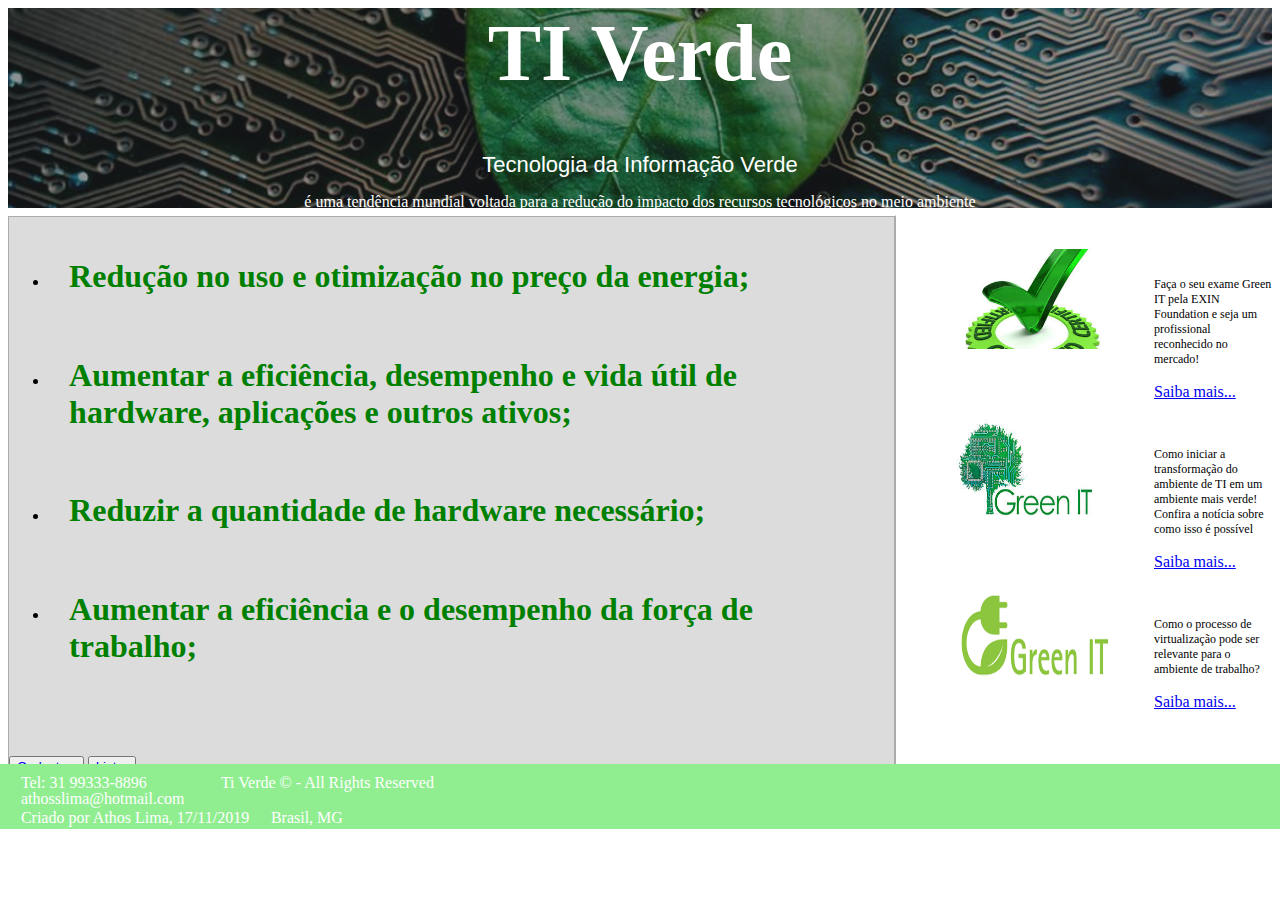
<file: index.html>
<!DOCTYPE html>
<html lang="pt-br">
<head>
	<meta charset="UTF-8"/>
	<title>TI Verde</title>
	<meta name="viewport" content="width=device-width, initial-scale=1, shrink-to-fit=no">
	<link href='index.css' rel= "stylesheet">
</head>
<body>
	<header class="masthead" style="background-image: url('img/ti_verde.jpg')">
    <div class="overlay"></div>
    <div class="container">
      <div class="row">
        <div class="col-lg-8 col-md-10 mx-auto">
          <div class="site-heading">
            <h1>TI Verde</h1>
            <span class="subheading">Tecnologia da Informação Verde</span>
            <p>é uma tendência mundial voltada para a redução do impacto dos recursos tecnológicos no meio ambiente</p>
          </div>
        </div>
      </div>
   	 </div>
 	 </header>
	<main>
	<article>
		<section>
			<ul>
				<li><p><h1 class="text_h1">Redução no uso e <span>otimização</span> no preço da energia;</h1></p></li>
				<li><p><h1 class="text_h1">Aumentar a eficiência, desempenho e vida útil de hardware, aplicações e outros ativos;</h1></p></li>
				<li><p><h1 class="text_h1">Reduzir a quantidade de hardware necessário;</h1></p></li>
				<li><p><h1 class="text_h1">Aumentar a eficiência e o desempenho da força de trabalho;</h1></p></li>
			</ul>
		</section>
		<section>
			<button class= "button_align"> <a href="Cadastro.html">Cadastrar</a></button>
			<button class= "button_aling"> <a href="Tabela.html"> Listar</a></button>
		</section>	
	</article>
	</main>
	<aside>
				<div>
					<div class="align">
						<img src="img/images.jfif">
							<ul>
							<p class="lead"> Faça o seu exame Green IT pela EXIN Foundation e seja um profissional reconhecido no mercado!</p>
							<p><a href="https://www.exin.com/certifications/exin-green-it-foundation-exam"> Saiba mais...</a></p>
							</ul>
					</div>
				</div>
				<div>
					<div class="align">
						<img src="img/images2.jfif">
							<ul>
							<p class="lead">Como iniciar a transformação do ambiente de TI em um ambiente mais verde! Confira a notícia sobre como isso é possível</p>
							<p><a href="https://www.tiespecialistas.com.br/ti-verde-como-iniciar-a-transformacao-do-ambiente-de-ti-em-um-ambiente-mais-verde/"> Saiba mais...</a></p>
							</ul>
					</div>
				</div>
				<div>
					<div class="align">
						<img src="img/download.png">
							<ul>
							<p class="lead">Como o processo de virtualização pode ser relevante para o ambiente de trabalho?</p>
							<p><a href="https://www.profissionaisti.com.br/2013/09/virtualizacao-e-a-ti-verde-sustentavel/"> Saiba mais...</a></p>
							</ul>
					</div>
	</aside>
	<!--Este é um rodapé--> 
	<footer>
		<!--Branco está bem ruim de ver-->
		<div class= "white">
			<p class= "alinhar">Ti Verde © - All Rights Reserved</p>
			<p class= "alinhar_esquerda">Criado por Athos Lima, 17/11/2019</p>
			<p class= "alinhar_esquerda_baixo">athosslima@hotmail.com</p>
			<p class= "alinhar_direita">Brasil, MG</p>
			<p class= "alinhar_direita_baixo">Tel: 31 99333-8896</p>
		</div>
	</footer>
</body>
</html>
</file>
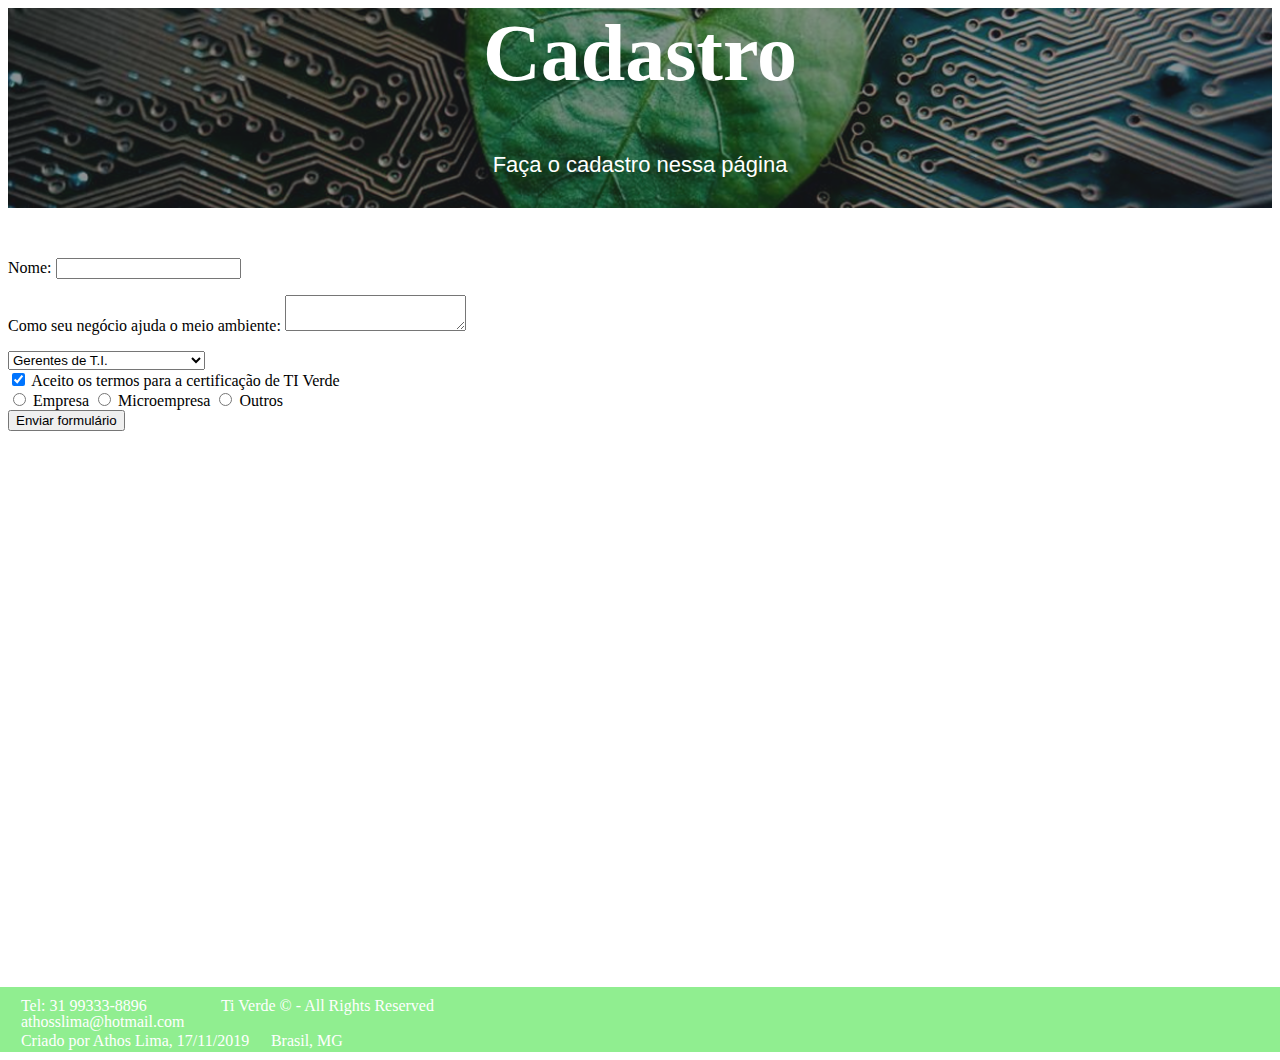
<file: Cadastro.html>
<!DOCTYPE html>
<html lang= "pt-br">
<head>
	<meta charset="UTF-8"/>
	<title>Cadastro</title>
	<meta name="viewport" content="width=device-width, initial-scale=1, shrink-to-fit=no">
	<link href='index.css' rel= "stylesheet">
</head>
<body>
	<header class="masthead" style="background-image: url('img/ti_verde.jpg')">
    <div class="overlay"></div>
    <div class="container">
      <div class="row">
        <div class="col-lg-8 col-md-10 mx-auto">
          <div class="site-heading">
            <h1>Cadastro</h1>
            <span class="subheading">Faça o cadastro nessa página</span>
          </div>
        </div>
      </div>
   	 </div>
 	 </header>
	<section>
		<form>
			<div>
				<label for="nome">Nome:</label>
				<input type="text" id="nome"/>
			</div>
			<div>
				<p><label for="textarea">Como seu negócio ajuda o meio ambiente:</label>
					<textarea></textarea></p>
				</div>
				<div>
					<select name="select">
						<option value="valor1" selected>Gerentes de T.I.</option> 
						<option value="valor2">Especialistas técnicos em T.I.</option>
						<option value="valor3">Outros</option>
					</select>
				</div>
				<div>
					<input type="checkbox" id="scales" name="scales" checked>
					<label for="scales">Aceito os termos para a certificação de TI Verde</label>
				</div>
				<div>
					<input type="radio" name="gender" value="male" /> Empresa
					<input type="radio" name="gender" value="female"/> Microempresa
					<input type="radio" name="gender" value="other"/> Outros
				</div>
				<div>
					<input type="submit" value="Enviar formulário">
				</div>	

			</form>
		</section>
	<!--Este é um rodapé--> 
	<footer>
		<div class= "white">
			<p class= "alinhar">Ti Verde © - All Rights Reserved</p>
			<p class= "alinhar_esquerda">Criado por Athos Lima, 17/11/2019</p>
			<p class= "alinhar_esquerda_baixo">athosslima@hotmail.com</p>
			<p class= "alinhar_direita">Brasil, MG</p>
			<p class= "alinhar_direita_baixo">Tel: 31 99333-8896</p>
		</div>
	</footer>
	</body>
	</html>
</file>
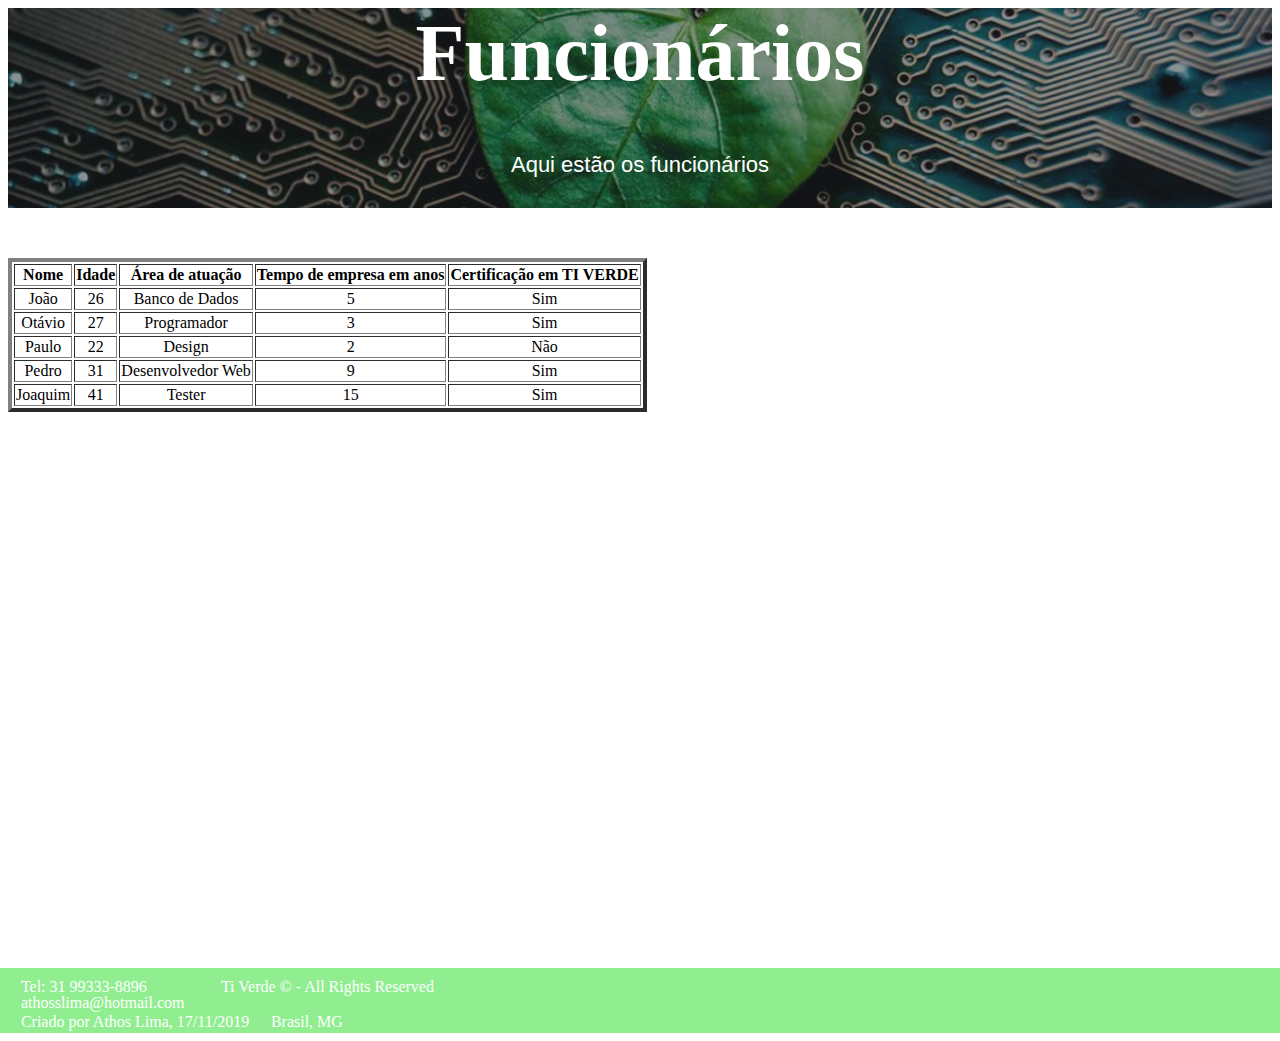
<file: Tabela.html>
<!DOCTYPE html>
<html lang= "pt-br">
<head>
    <meta charset="UTF-8"/>
    <title>Funcionários</title>
    <meta name="viewport" content="width=device-width, initial-scale=1, shrink-to-fit=no">
    <link href='index.css' rel= "stylesheet">
</head>
<body>
    <header class="masthead" style="background-image: url('img/ti_verde.jpg')">
    <div class="overlay"></div>
    <div class="container">
      <div class="row">
        <div class="col-lg-8 col-md-10 mx-auto">
          <div class="site-heading">
            <h1>Funcionários</h1>
            <span class="subheading">Aqui estão os funcionários</span>
          </div>
        </div>
      </div>
     </div>
     </header>
	<table border="4" class="center">
        <tr>
            <th>Nome</th><!-- Cabeçalho da tabela com letras em negrito -->
            <th>Idade</th>
            <th>Área de atuação</th>
            <th>Tempo de empresa em anos</th>
            <th>Certificação em TI VERDE</th>
        </tr>
        <tr> <!-- Define uma linha -->
            <td>João</td><!-- Cabeçalho da tabela com letras normal -->
            <td>26</td>
            <td>Banco de Dados</td>
            <td>5</td>
            <td>Sim</td>
        </tr>
        <tr> 
            <td>Otávio</td>
            <td>27</td>
            <td>Programador</td>
            <td>3</td>
            <td>Sim</td>
        </tr>
        <tr> 
            <td>Paulo</td>
            <td>22</td>
            <td>Design</td>
            <td>2</td>
            <td>Não</td>
        </tr>
        <tr> 
            <td>Pedro</td>
            <td>31</td>
            <td>Desenvolvedor Web</td>
            <td>9</td>
            <td>Sim</td>
        </tr>
        <tr> 
            <td>Joaquim</td>
            <td>41</td>
            <td>Tester</td>
            <td>15</td>
            <td>Sim</td>
        </tr>

    </table>
 <!--Este é um rodapé--> 
    <footer>
        <div class= "white">
            <p class= "alinhar">Ti Verde © - All Rights Reserved</p>
            <p class= "alinhar_esquerda">Criado por Athos Lima, 17/11/2019</p>
            <p class= "alinhar_esquerda_baixo">athosslima@hotmail.com</p>
            <p class= "alinhar_direita">Brasil, MG</p>
            <p class= "alinhar_direita_baixo">Tel: 31 99333-8896</p>
        </div>
    </footer>
</body>
</html>
</file>
<file: index.css>
body{
	background-color: white;
	shape-margin: 0;
}
header.masthead {
  margin-bottom: 50px;
  height: 200px;
  background: no-repeat center center;
  background-color: #868e96;
  background-attachment: scroll;
  position: relative;
  background-size: cover;
}

header.masthead .overlay {
  position: absolute;
  top: 0;
  left: 0;
  height: 100%;
  width: 100%;
  background-color: #212529;
  opacity: 0.5;
}
.container {
  width: 100%;
  padding-right: 15px;
  padding-left: 15px;
  margin-right: auto;
  margin-left: auto;
}

@media (min-width: 576px) {
  .container {
    max-width: 540px;
  }
}

@media (min-width: 768px) {
  .container {
    max-width: 720px;
  }
}

@media (min-width: 992px) {
  .container {
    max-width: 960px;
  }
}

@media (min-width: 1200px) {
  .container {
    max-width: 1140px;
  }
}
.row {
  display: -ms-flexbox;
  display: flex;
  -ms-flex-wrap: wrap;
  flex-wrap: wrap;
  margin-right: -15px;
  margin-left: -15px;
}
.col-lg-8 {
  	position: relative;
  	width: 100%;
  	padding-right: 15px;
  	padding-left: 15px;
    -ms-flex: 0 0 66.666667%;
    flex: 0 0 66.666667%;
    max-width: 66.666667%;
  }
.col-md-10{
    position: relative;
  	width: 100%;
  	padding-right: 15px;
  	padding-left: 15px;
    -ms-flex: 0 0 83.333333%;
    flex: 0 0 83.333333%;
    max-width: 83.333333%;
  }
.mr-auto,
	.mx-auto {
  		margin-right: auto !important;
		}
.ml-auto,
	.mx-auto {
  		margin-left: auto !important;
		}
header.masthead .site-heading {
  padding: 150px 0 150px;
  color: white;
}
@media only screen and (min-width: 768px) {
  header.masthead .page-heading,
  header.masthead .post-heading,
  header.masthead .site-heading {
    padding: 0px;
  }
}

header.masthead .page-heading,
header.masthead .site-heading {
  text-align: center;
}

header.masthead .page-heading h1,
header.masthead .site-heading h1 {
  font-size: 40px;
  margin-top: 0;
}

header.masthead .page-heading .subheading,
header.masthead .site-heading .subheading {
  font-size: 22px;
  font-weight: 300;
  line-height: 1.1;
  display: block;
  margin: 10px 0 0;
  font-family: 'Open Sans', 'Helvetica Neue', Helvetica, Arial, sans-serif;
}

@media only screen and (min-width: 768px) {
  header.masthead .page-heading h1,
  header.masthead .site-heading h1 {
    font-size: 80px;
  }
}
img {
  vertical-align: middle;
  border-style: none;
}
 @media (min-width: 992px) {
 .col-lg-4 {
    flex: 0 0 33.33333%;
    max-width: 24%;
  }
.mr-auto,
.mx-auto {
  margin-right: auto !important;
}
.ml-auto,
.mx-auto {
  margin-left: auto !important;
}
.lead {
  font-size: 0.75rem;
  font-weight: 100;
}
form .row:first-child .floating-label-form-group {
  border-top: 1px solid #e9ecef;
}
.text_h1 {
	color: green;
	padding: 20px;
}
.ul {
	color: black;
}
form .row:first-child .floating-label-form-group {
  border-top: 1px solid #e9ecef;
}
img {
	width: 50%;
}
.button_align {
	margin-top: 50px;
}
.row {
  display: flex;
  flex-wrap: wrap;
  margin-right: 50px;
  margin-left: 50px;
}
main div p{
	color: black;
	font-family: "Arial";
	font-size: 80%;
}
main{
	float: left;
	background-color: #DCDCDC;
	border-color: white;
	border-top-style: ridge;
	border-bottom-style: groove;
	border-right-style: groove;
	border-left-style: ridge;
	height: 600px;
	margin-top: -3.5%;
	margin-left: -0.15%;
	width: 70%;
	}
aside{
	float: right;
	background-color: white;
	height: 600px;
	margin-top: -3.5%;
	width: 25%;

}
footer p{
	font-size: 100%;
	color: white;
	position: absolute;
	margin-left: 1.6%;
}
footer{
	background-color: lightgreen;
	height: 64.4px;
	position: relative;
	margin-top: 44%;
	margin-right: -0.6%;
	margin-left: -0.6%;
}
.align
{
  width: 100%; 
  height: 100px;
  display: flex;
  float: left;
  margin-top:35px;
  margin-bottom:35px;
}
.alinhar{
	float: left;
	padding-left: 200px;
	padding-bottom:20px;
	margin-top: 10px;
}
.white{
	color: white;
}
.alinhar_esquerda{
	float: left;
	margin-top:45px;
}
.alinhar_esquerda_baixo{
	float: left;
	padding-top: 10px;
}
.alinhar_direita{
	float:right;
	margin-top:45px;
	padding-left:250px;
}
.alinhar_direita_baixo{
	padding-bottom:20px;
	margin-top:10px;
}
.center {
	text-align: center;
}
</file>
